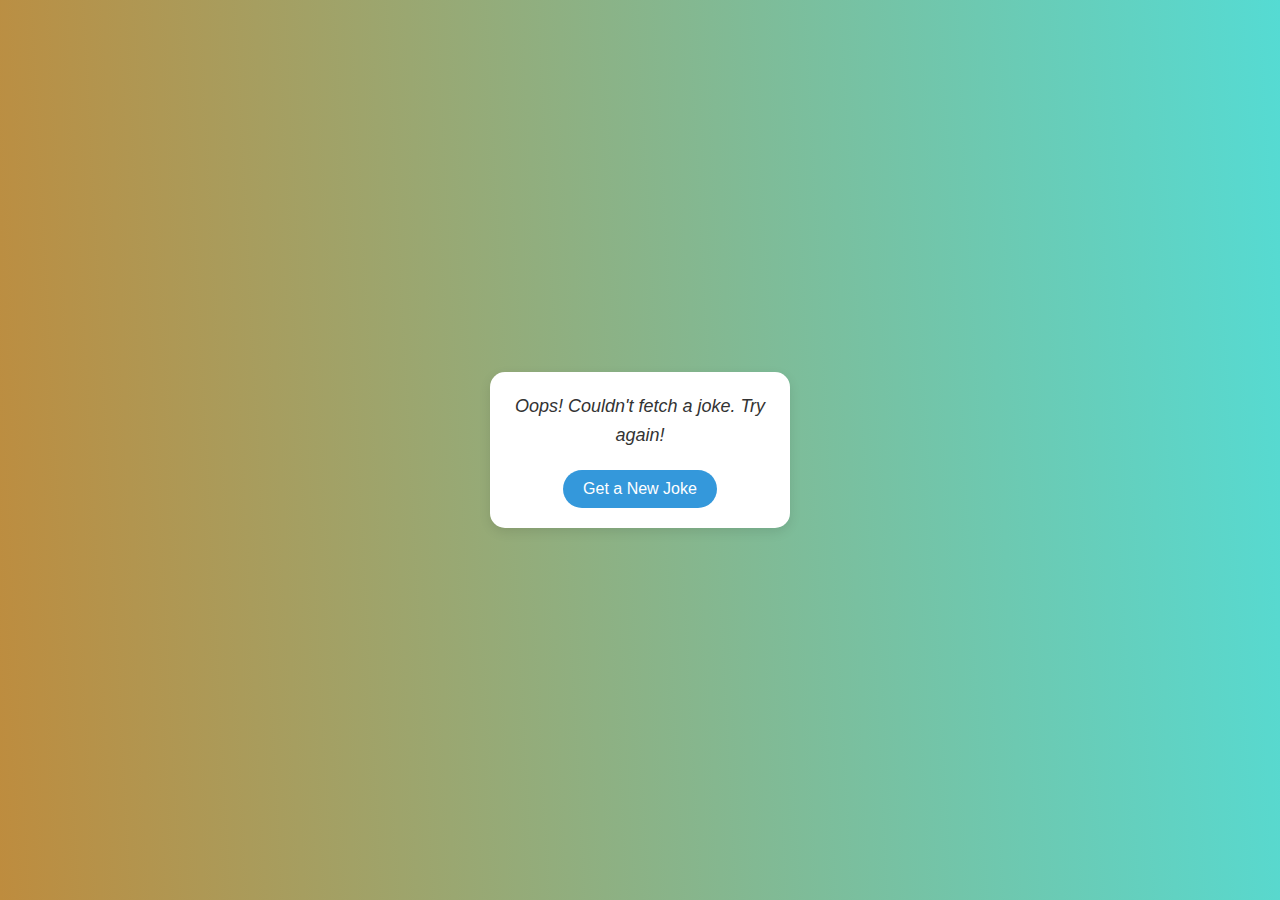
<file: Projects/Joke_Generator/index.html>
<!DOCTYPE html>
<html lang="en">
  <head>
    <meta charset="UTF-8" />
    <meta name="viewport" content="width=device-width, initial-scale=1.0" />
    <title>Joke Generetor</title>
    <link rel="stylesheet" href="style.css">
  </head>
  <body>
    <div class="joke-container">
      <div class="joke-card">
        <p class="joke-text">
          Why don't skeletons fight each other? They don't have the guts.
        </p>
        <button class="new-joke-button">Get a New Joke</button>
      </div>
    </div>
    <script src="script.js"></script>
  </body>
</html>
</file>
<file: Projects/Joke_Generator/style.css>
* {
    margin: 0;
    padding: 0;
    box-sizing: border-box;
  }

  body {
    font-family: "Arial", sans-serif;
    display: flex;
    justify-content: center;
    align-items: center;
    height: 100vh;
    background-color: #f0f2f5;
  }

  .joke-container {
    display: flex;
    justify-content: center;
    align-items: center;
    height: 100%;
  }

  .joke-card {
    background: #fff;
    border-radius: 15px;
    padding: 20px;
    width: 300px;
    box-shadow: 0 4px 12px rgba(0, 0, 0, 0.1);
    text-align: center;
    transition: transform 0.3s ease;
  }

  .joke-card:hover {
    transform: translateY(-5px);
  }

  .joke-text {
    font-size: 18px;
    color: #333;
    line-height: 1.6;
    margin-bottom: 20px;
    font-style: italic;
  }
  .new-joke-button {
    background-color: #3498db;
    color: white;
    padding: 10px 20px;
    border: none;
    border-radius: 25px;
    cursor: pointer;
    font-size: 16px;
    transition: black 0.3s, 0.2s;
  }

  .new-joke-button:hover {
    background-color: #2980b9;
    transform: scale(1.05);
  }

  .new-joke-button:focus {
    outline: none;
  }
</file>
